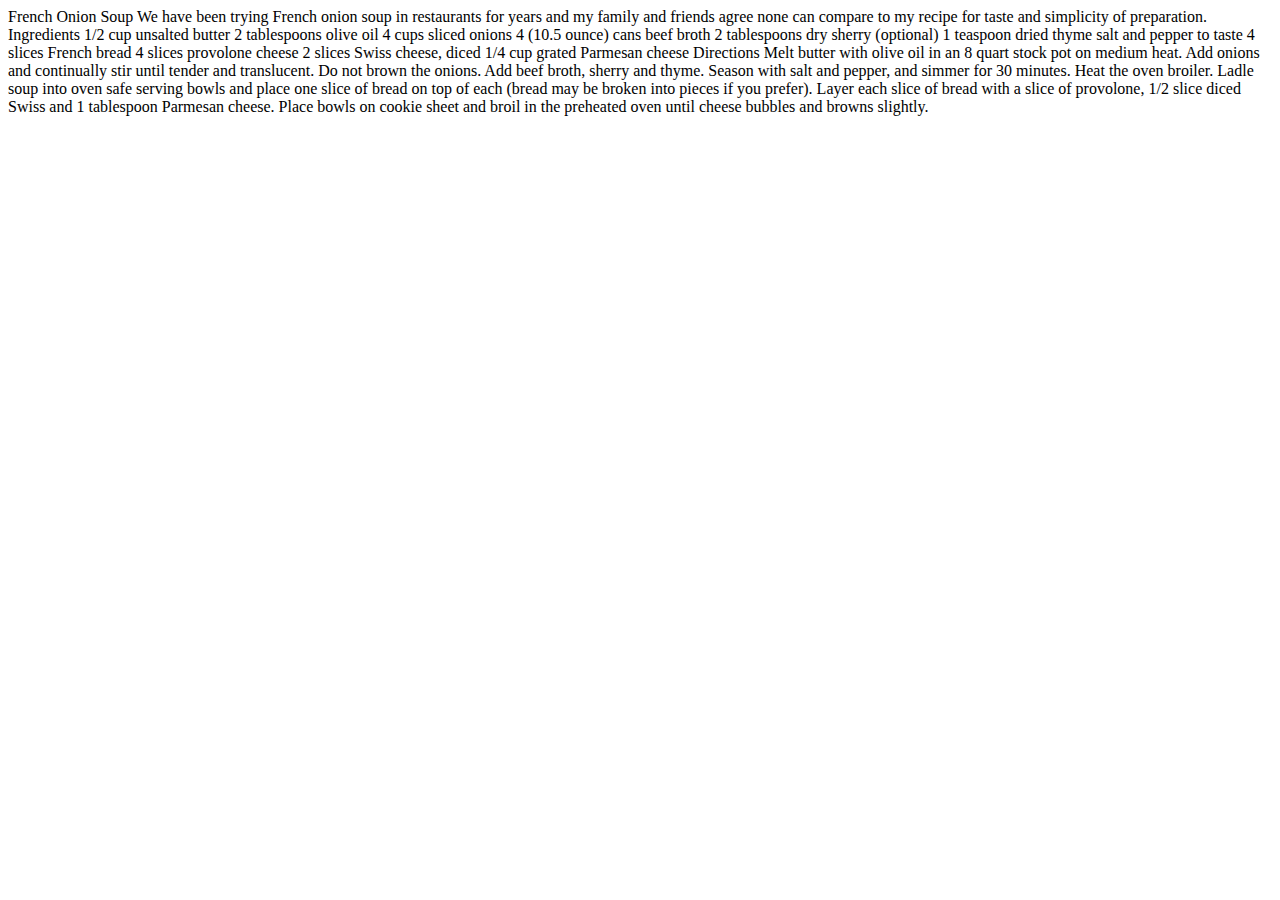
<file: french-soup/index.html>
<!DOCTYPE html>
<html lang="en">
  <head>
    <meta charset="UTF-8" />
    <meta name="viewport" content="width=device-width, initial-scale=1.0" />
    <title>French Onion Soup Recipe</title>
    <!-- don't forget to link your styles -->
  </head>
  <body>
    French Onion Soup We have been trying French onion soup in restaurants for years and my family and friends agree
    none can compare to my recipe for taste and simplicity of preparation. Ingredients 1/2 cup unsalted butter 2
    tablespoons olive oil 4 cups sliced onions 4 (10.5 ounce) cans beef broth 2 tablespoons dry sherry (optional) 1
    teaspoon dried thyme salt and pepper to taste 4 slices French bread 4 slices provolone cheese 2 slices Swiss cheese,
    diced 1/4 cup grated Parmesan cheese Directions Melt butter with olive oil in an 8 quart stock pot on medium heat.
    Add onions and continually stir until tender and translucent. Do not brown the onions. Add beef broth, sherry and
    thyme. Season with salt and pepper, and simmer for 30 minutes. Heat the oven broiler. Ladle soup into oven safe
    serving bowls and place one slice of bread on top of each (bread may be broken into pieces if you prefer). Layer
    each slice of bread with a slice of provolone, 1/2 slice diced Swiss and 1 tablespoon Parmesan cheese. Place bowls
    on cookie sheet and broil in the preheated oven until cheese bubbles and browns slightly.
  </body>
</html>
</file>
